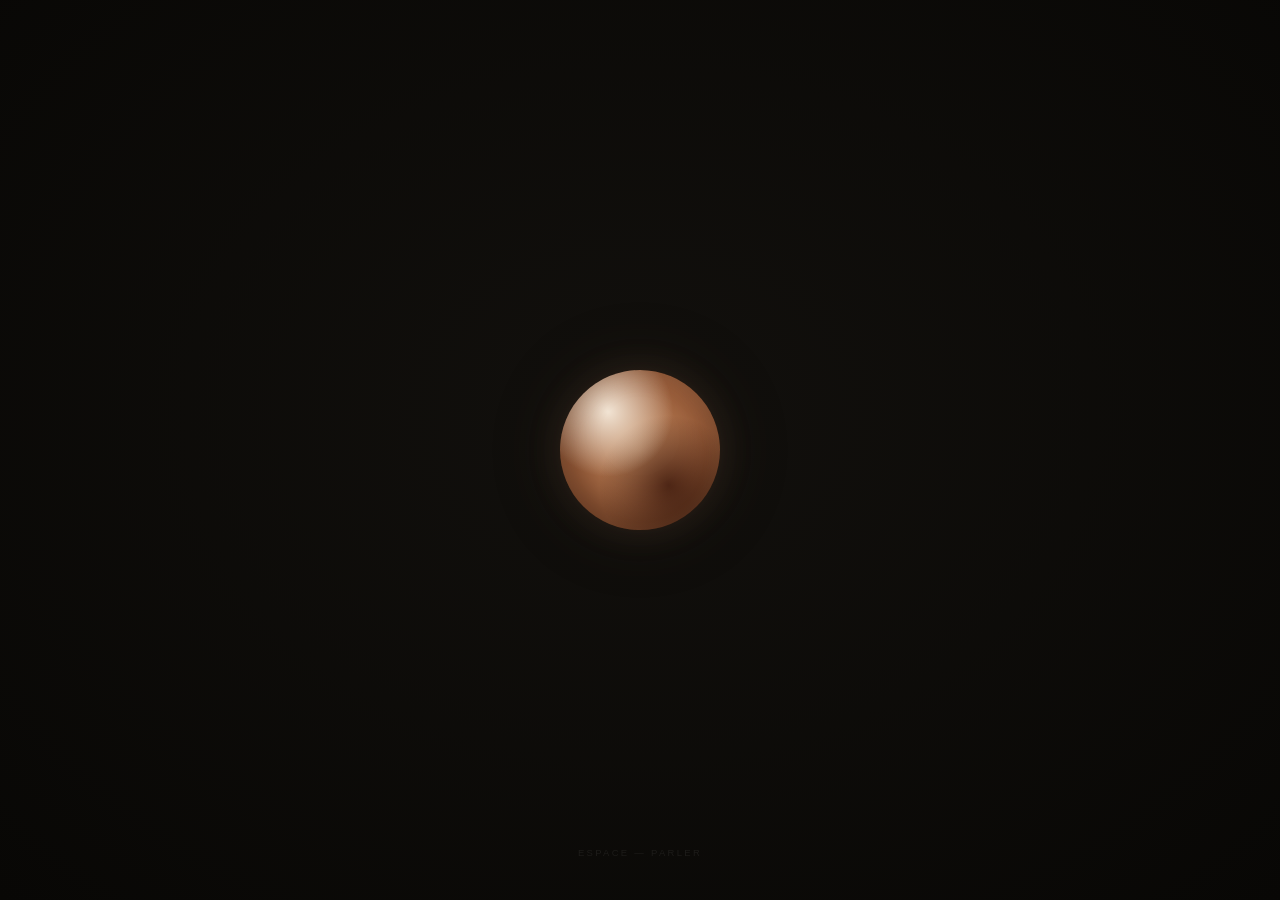
<file: templates/index.html>
<!DOCTYPE html>
<html lang="fr">
<head>
    <meta charset="UTF-8">
    <meta name="viewport" content="width=device-width, initial-scale=1.0">
    <title>Sarah</title>
    <style>
        *, *::before, *::after { margin: 0; padding: 0; box-sizing: border-box; }

        body {
            background: radial-gradient(ellipse at 50% 46%, #12100d 0%, #080705 100%);
            height: 100vh;
            display: flex;
            flex-direction: column;
            align-items: center;
            justify-content: center;
            overflow: hidden;
        }

        /* ── Anneau extérieur ───────────────────────────────────────────── */
        #ring {
            position: absolute;
            width: 230px;
            height: 230px;
            border-radius: 50%;
            border: 1px solid rgba(200, 148, 98, 0);
            transition: border-color 0.7s ease, transform 0.7s ease, opacity 0.7s ease;
            transform: scale(0.88);
            opacity: 0;
            pointer-events: none;
        }

        body.listening  #ring { border-color: rgba(200, 148, 98, 0.22); transform: scale(1);   opacity: 1; }
        body.speaking   #ring { border-color: rgba(200, 148, 98, 0.14); transform: scale(1);   opacity: 1; }

        /* Deuxième anneau, plus large et plus flou */
        #ring2 {
            position: absolute;
            width: 280px;
            height: 280px;
            border-radius: 50%;
            border: 1px solid rgba(200, 148, 98, 0);
            transition: border-color 0.9s ease, transform 0.9s ease, opacity 0.9s ease;
            transform: scale(0.82);
            opacity: 0;
            pointer-events: none;
        }

        body.listening  #ring2 { border-color: rgba(200, 148, 98, 0.08); transform: scale(1); opacity: 1; }

        /* ── Orbe ───────────────────────────────────────────────────────── */
        #presence {
            position: relative;
            width: 160px;
            height: 160px;
            cursor: pointer;
            -webkit-tap-highlight-color: transparent;
            user-select: none;
        }

        #orb {
            width: 100%;
            height: 100%;
            border-radius: 50%;
            background:
                radial-gradient(circle at 30% 26%, rgba(255, 249, 236, 0.86) 0%, transparent 40%),
                radial-gradient(circle at 68% 72%, rgba(48, 14, 4, 0.72)     0%, transparent 44%),
                radial-gradient(ellipse at 50% 50%, #c48c62 0%, #7a3a1c 100%);
            box-shadow:
                inset 0 -14px 36px rgba(0, 0, 0, 0.32),
                inset 0  6px 18px rgba(255, 234, 195, 0.10),
                0 0  36px rgba(196, 140,  98, 0.13),
                0 0  72px rgba(196, 140,  98, 0.08),
                0 0 120px rgba(122,  58,  28, 0.05);
            will-change: transform, box-shadow, border-radius;
        }

        /* Idle — respiration organique */
        body.idle #orb {
            animation: breathe 6s ease-in-out infinite;
        }

        @keyframes breathe {
            0%   { transform: scale(1);     border-radius: 50%; }
            20%  { transform: scale(1.018); border-radius: 51% 49% 50% 50%; }
            45%  { transform: scale(1.03);  border-radius: 50% 50% 51% 49%;
                   box-shadow: inset 0 -14px 36px rgba(0,0,0,.32), inset 0 6px 18px rgba(255,234,195,.1),
                               0 0 52px rgba(196,140,98,.2), 0 0 96px rgba(196,140,98,.12), 0 0 160px rgba(122,58,28,.08); }
            70%  { transform: scale(1.016); border-radius: 49% 51% 50% 50%; }
            100% { transform: scale(1);     border-radius: 50%; }
        }

        /* Écoute */
        body.listening #orb {
            animation: listen 1.15s ease-in-out infinite;
        }

        @keyframes listen {
            0%, 100% {
                transform: scale(1.01);
                box-shadow: inset 0 -14px 36px rgba(0,0,0,.3), inset 0 6px 18px rgba(255,234,195,.1),
                            0 0 64px rgba(196,140,98,.32), 0 0 128px rgba(196,140,98,.18), 0 0 200px rgba(122,58,28,.12);
            }
            50% {
                transform: scale(1.06);
                box-shadow: inset 0 -14px 36px rgba(0,0,0,.28), inset 0 8px 22px rgba(255,234,195,.14),
                            0 0 88px rgba(196,140,98,.48), 0 0 160px rgba(196,140,98,.26), 0 0 240px rgba(122,58,28,.16);
            }
        }

        /* Réflexion */
        body.thinking #orb {
            animation: think 3.4s ease-in-out infinite;
        }

        @keyframes think {
            0%   { transform: scale(1);     filter: brightness(1)    saturate(1); }
            30%  { transform: scale(0.976); filter: brightness(1.09) saturate(1.08); }
            62%  { transform: scale(1.012); filter: brightness(0.93) saturate(0.95); }
            100% { transform: scale(1);     filter: brightness(1)    saturate(1); }
        }

        /* Parole — morphing + glow */
        body.speaking #orb {
            animation: speak 0.54s ease-in-out infinite alternate;
        }

        @keyframes speak {
            from {
                transform: scale(1);
                border-radius: 50%;
                box-shadow: inset 0 -14px 36px rgba(0,0,0,.32), inset 0 6px 18px rgba(255,234,195,.1),
                            0 0 48px rgba(196,140,98,.22), 0 0 96px rgba(196,140,98,.12);
            }
            to {
                transform: scale(1.076);
                border-radius: 48% 52% 51% 49% / 50% 49% 51% 50%;
                box-shadow: inset 0 -14px 36px rgba(0,0,0,.26), inset 0 8px 22px rgba(255,234,195,.15),
                            0 0 96px rgba(196,140,98,.52), 0 0 180px rgba(196,140,98,.28), 0 0 260px rgba(122,58,28,.18);
            }
        }

        /* ── Hint ───────────────────────────────────────────────────────── */
        #hint {
            position: fixed;
            bottom: 42px;
            font-family: -apple-system, BlinkMacSystemFont, sans-serif;
            font-size: 9.5px;
            letter-spacing: 0.24em;
            text-transform: uppercase;
            color: rgba(255, 255, 255, 0.07);
            user-select: none;
            transition: color 0.5s;
        }

        body.listening #hint { color: rgba(200, 148, 98, 0.22); }
    </style>
</head>
<body class="idle">
    <div id="ring2"></div>
    <div id="ring"></div>

    <div id="presence">
        <div id="orb"></div>
    </div>

    <span id="hint">espace — parler</span>

    <script>
        function setState(s) { document.body.className = s; }

        // ── TTS ──────────────────────────────────────────────────────────
        let currentAudio = null;

        async function speak(text) {
            if (currentAudio) { currentAudio.pause(); currentAudio = null; }
            setState("speaking");
            try {
                const res = await fetch("/tts", {
                    method: "POST",
                    headers: { "Content-Type": "application/json" },
                    body: JSON.stringify({ text })
                });
                if (!res.ok) { setState("idle"); return; }
                const blob = await res.blob();
                const url = URL.createObjectURL(blob);
                currentAudio = new Audio(url);
                currentAudio.onended = () => { setState("idle"); URL.revokeObjectURL(url); currentAudio = null; };
                currentAudio.onerror = () => { setState("idle"); currentAudio = null; };
                currentAudio.play();
            } catch (_) { setState("idle"); }
        }

        // ── Chat ─────────────────────────────────────────────────────────
        async function sendMessage(text) {
            setState("thinking");
            try {
                const res = await fetch("/chat", {
                    method: "POST",
                    headers: { "Content-Type": "application/json" },
                    body: JSON.stringify({ message: text })
                });
                const data = await res.json();
                if (data.response) await speak(data.response);
                else setState("idle");
            } catch (_) { setState("idle"); }
        }

        // ── STT ──────────────────────────────────────────────────────────
        const SR = window.SpeechRecognition || window.webkitSpeechRecognition;

        if (!SR) {
            document.getElementById("hint").textContent = "microphone non disponible";
        } else {
            const rec = new SR();
            rec.lang = "fr-FR";
            rec.interimResults = true;   // capture le texte au fil de la parole
            rec.continuous = false;

            let listening = false;
            let accFinals = "";          // résultats finaux accumulés (au cas où la reco redémarre)
            let lastTranscript = "";     // dernière version complète (finals + interim)

            function startListening() {
                if (listening) return;
                if (currentAudio) { currentAudio.pause(); currentAudio = null; }
                accFinals = "";
                lastTranscript = "";
                listening = true;
                setState("listening");
                rec.start();
            }

            function stopListening() {
                if (!listening) return;
                listening = false;          // avant rec.stop() pour que onend ne relance pas
                rec.stop();
                const t = lastTranscript;
                accFinals = "";
                lastTranscript = "";
                if (t) sendMessage(t);
                else setState("idle");
            }

            // Clic sur l'orbe
            document.getElementById("presence").addEventListener("click", () => {
                if (listening) stopListening();
                else startListening();
            });

            // Espace push-to-talk
            document.addEventListener("keydown", e => {
                if (e.code === "Space" && e.target === document.body && !e.repeat) {
                    e.preventDefault();
                    startListening();
                }
            });
            document.addEventListener("keyup", e => {
                if (e.code === "Space") {
                    e.preventDefault();
                    stopListening();
                }
            });

            rec.onresult = e => {
                // Accumule les finals + garde l'interim courant
                let interim = "";
                for (let i = e.resultIndex; i < e.results.length; i++) {
                    if (e.results[i].isFinal) accFinals += e.results[i][0].transcript;
                    else interim += e.results[i][0].transcript;
                }
                lastTranscript = (accFinals + interim).trim();
            };

            rec.onend = () => {
                // Si l'utilisateur tient encore la touche, on relance
                if (listening) {
                    try { rec.start(); } catch (_) { listening = false; setState("idle"); }
                }
            };

            rec.onerror = e => {
                if (e.error !== "aborted") console.warn("STT:", e.error);
                listening = false;
                if (document.body.className === "listening") setState("idle");
            };
        }
    </script>
</body>
</html>
</file>
